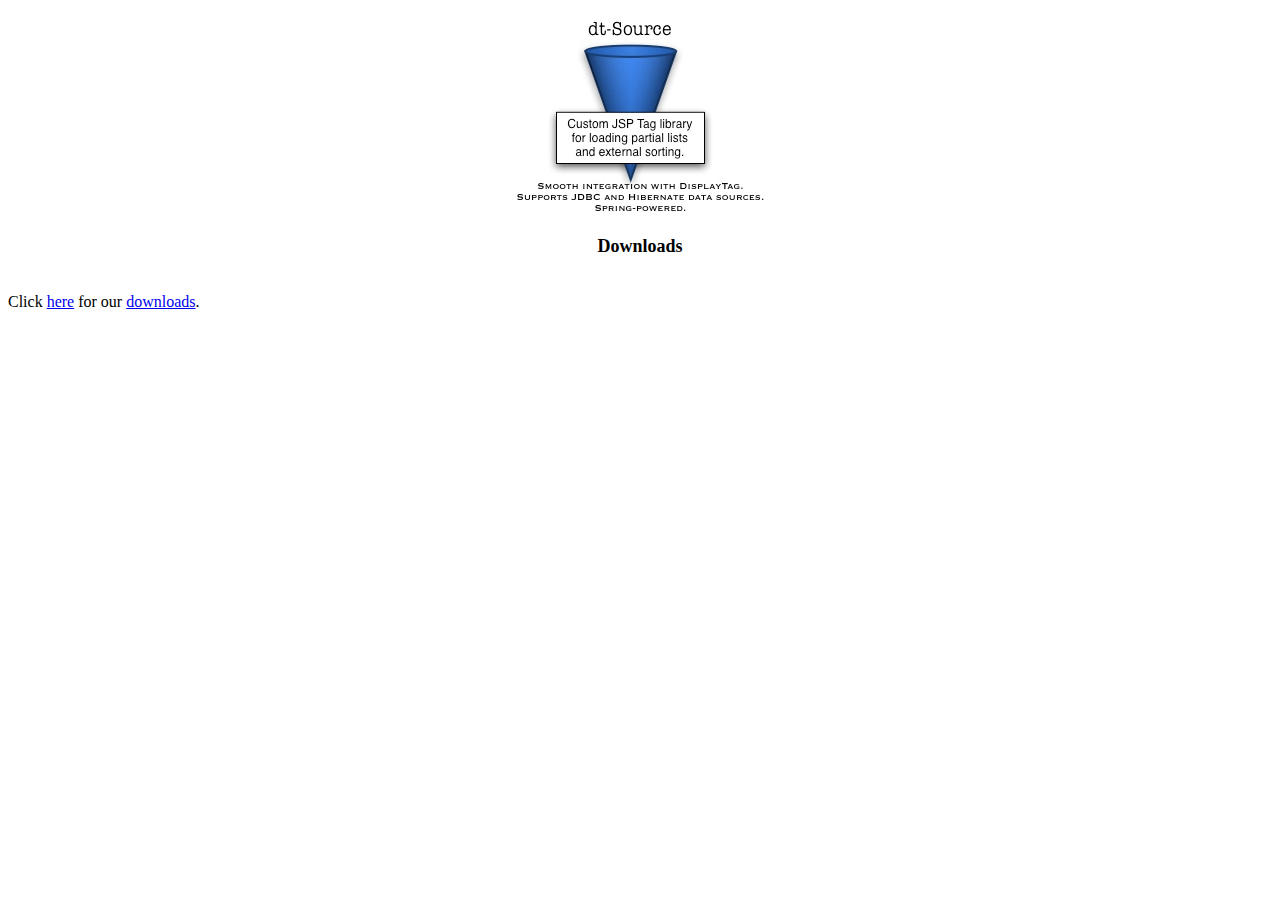
<file: docs/downloads.html>
<html>
<head>
	<title> dt-Source: Hibernate and JDBC data sources for DisplayTag </title>
	<style>
	<!--
		@page { size: 8.27in 11.69in; margin-left: 1.05in; margin-right: 1.05in; margin-top: 1in; margin-bottom: 1in }
		p { margin-bottom: 0.08in }
	-->
	</style>
</head>
<body>

<script src="http://www.google-analytics.com/urchin.js" type="text/javascript">
</script>
<script type="text/javascript">
_uacct = "UA-113078-8";
urchinTracker();
</script>

	<center>
	<img src="dtSourceLogo.jpg" alt="dt-Source: Hibernate and JDBC data sources for DisplayTag">
	<br>
	<font face="Lucid Sans" size="4"><b>Downloads</b></font>
	</center>
	<br>
	<br>
	<font face="Lucida Sans" size="3">
	Click <a href="http://sourceforge.net/project/showfiles.php?group_id=157961">here</a> for our
	<a href="http://sourceforge.net/project/showfiles.php?group_id=157961">downloads</a>.
	<br>
	<br>
	</font>
</body>
</html>
</file>
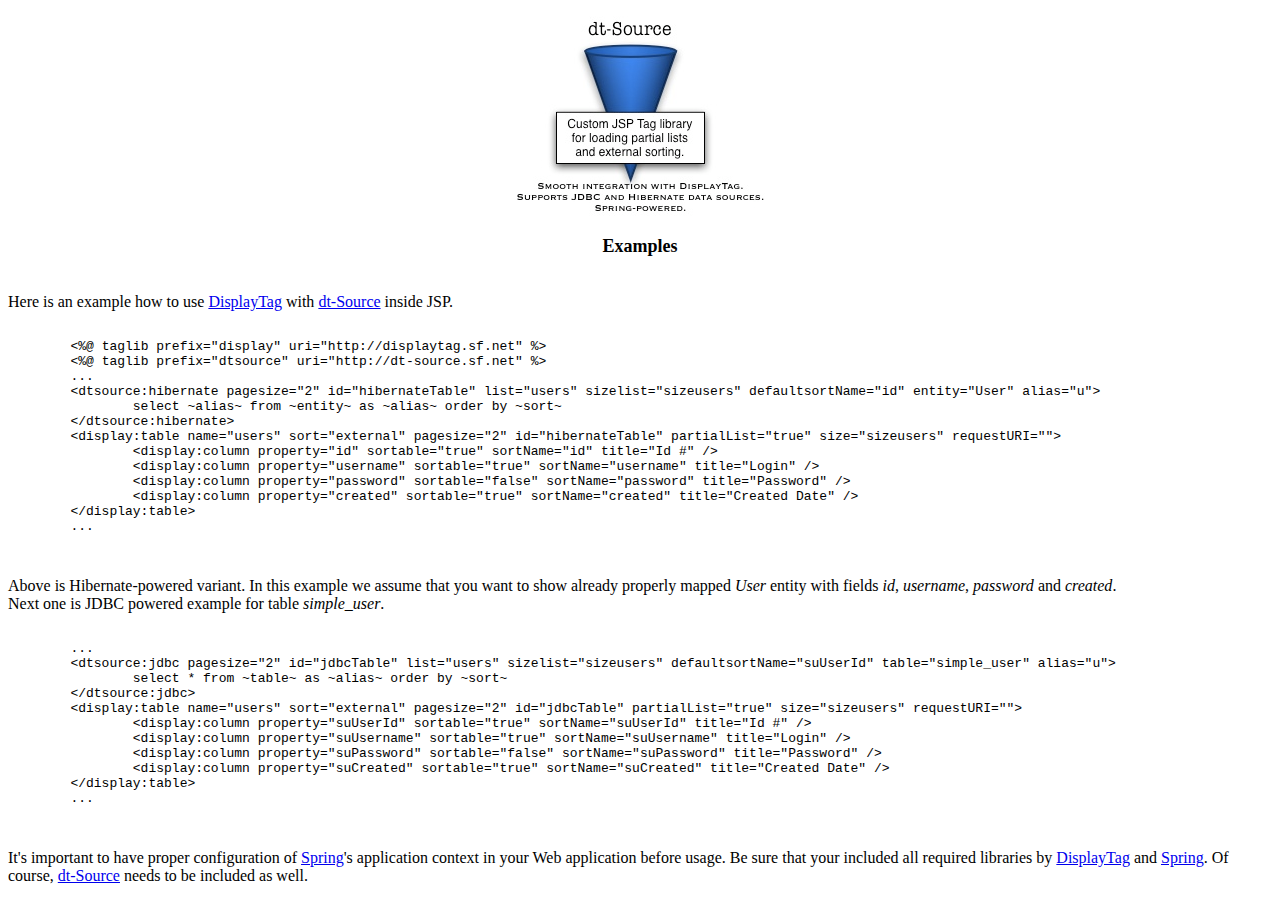
<file: docs/examples.html>
<html>
<head>
	<title> dt-Source: Hibernate and JDBC data sources for DisplayTag </title>
	<style>
	<!--
		@page { size: 8.27in 11.69in; margin-left: 1.05in; margin-right: 1.05in; margin-top: 1in; margin-bottom: 1in }
		p { margin-bottom: 0.08in }
	-->
	</style>
</head>
<body>

<script src="http://www.google-analytics.com/urchin.js" type="text/javascript">
</script>
<script type="text/javascript">
_uacct = "UA-113078-8";
urchinTracker();
</script>

	<center>
	<img src="dtSourceLogo.jpg" alt="dt-Source: Hibernate and JDBC data sources for DisplayTag">
	<br>
	<font face="Lucid Sans" size="4"><b>Examples</b></font>
	</center>
	<br>
	<br>
	<font face="Lucida Sans" size="3">
	Here is an example how to use <a href="http://displaytag.sourceforge.net/">DisplayTag</a> with 
	<a href="http://sourceforge.net/projects/dt-source/">dt-Source</a> inside JSP.
	<pre>
	<code>
	&lt;%@ taglib prefix="display" uri="http://displaytag.sf.net" %&gt;
	&lt;%@ taglib prefix="dtsource" uri="http://dt-source.sf.net" %&gt;    
	...
        &lt;dtsource:hibernate pagesize="2" id="hibernateTable" list="users" sizelist="sizeusers" defaultsortName="id" entity="User" alias="u"&gt;
                select ~alias~ from ~entity~ as ~alias~ order by ~sort~
        &lt;/dtsource:hibernate&gt;
        &lt;display:table name="users" sort="external" pagesize="2" id="hibernateTable" partialList="true" size="sizeusers" requestURI=""&gt;
                &lt;display:column property="id" sortable="true" sortName="id" title="Id #" /&gt;
                &lt;display:column property="username" sortable="true" sortName="username" title="Login" /&gt;
                &lt;display:column property="password" sortable="false" sortName="password" title="Password" /&gt;
                &lt;display:column property="created" sortable="true" sortName="created" title="Created Date" /&gt;
        &lt;/display:table&gt;
	...
	</code>
	</pre>
	Above is Hibernate-powered variant. In this example we assume that you want to show already properly mapped <i>User</i> entity
	with fields <i>id</i>, <i>username</i>, <i>password</i> and <i>created</i>.
	<br>
	Next one is JDBC powered example for table <i>simple_user</i>.
	<pre>
	<code>
	...
        &lt;dtsource:jdbc pagesize="2" id="jdbcTable" list="users" sizelist="sizeusers" defaultsortName="suUserId" table="simple_user" alias="u"&gt;
                select * from ~table~ as ~alias~ order by ~sort~
        &lt;/dtsource:jdbc&gt;
        &lt;display:table name="users" sort="external" pagesize="2" id="jdbcTable" partialList="true" size="sizeusers" requestURI=""&gt;
                &lt;display:column property="suUserId" sortable="true" sortName="suUserId" title="Id #" /&gt;
                &lt;display:column property="suUsername" sortable="true" sortName="suUsername" title="Login" /&gt;
                &lt;display:column property="suPassword" sortable="false" sortName="suPassword" title="Password" /&gt;
                &lt;display:column property="suCreated" sortable="true" sortName="suCreated" title="Created Date" /&gt;
        &lt;/display:table&gt;               
	...
	</code>
	</pre>
	It's important to have proper configuration of <a href="http://www.springframework.org">Spring</a>'s
	application context in your Web application before usage. Be sure that your included all required
	libraries by <a href="http://displaytag.sourceforge.net/">DisplayTag</a> and <a href="http://www.springframework.org">Spring</a>.
	Of course, <a href="http://sourceforge.net/projects/dt-source/">dt-Source</a> needs to be included as well.
	<br>
	<br>
	</font>
</body>
</html>
</file>
